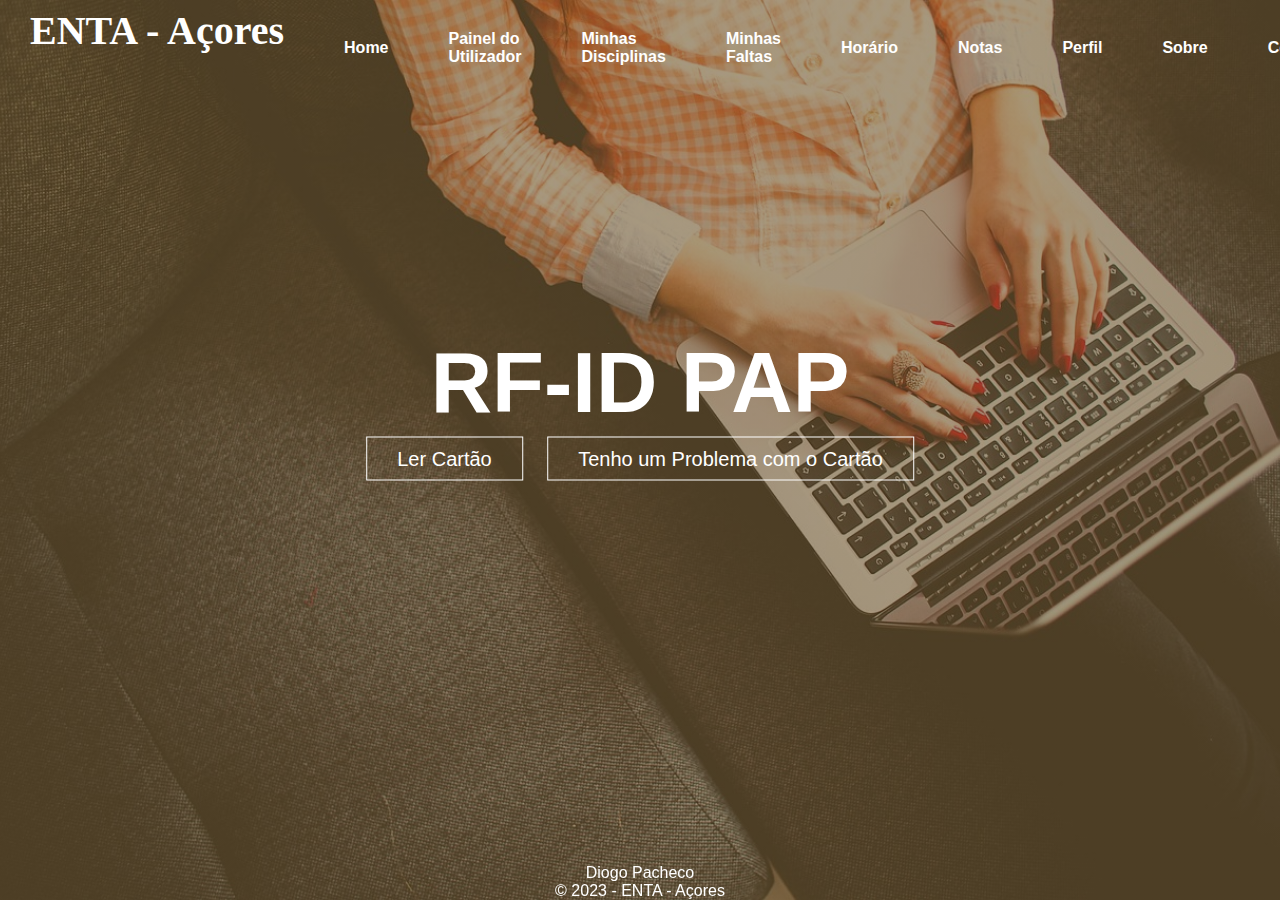
<file: index.html>
<!DOCTYPE html>
<html lang="en">
<head>
    <meta charset="UTF-8">
    <meta name="viewport" content="width=device-width, initial-scale=1.0">
    <title>ENTA - PRESENÇAS</title>
    
    <link rel="stylesheet" href="css/style.css">
    <link rel="stylesheet" href="https://pro.fontawesome.com/releases/v5.10.0/css/all.css">
</head>
<body>
    <div class="main">
        <div class="navbar">
            <h2 class="logo"> ENTA - Açores</h2>
        </div>
        <div class="menu">
            <ul>
                <li><a href="#">Home</a></li>
                <li><a href="/login.html">Painel do Utilizador</a></li>
                <li><a href="#">Minhas Disciplinas</a></li>
                <li><a href="#">Minhas Faltas</a></li>
                <li><a href="#">Horário</a></li>
                <li><a href="#">Notas</a></li>
                <li><a href="#">Perfil</a></li>
                <li><a href="#">Sobre</a></li>
                <li><a href="#">Contact</a></li>
                <li><a href="login.html">Log-out</a></li>
            </ul>
        </div>
        <div class="title">
            <h1>RF-ID PAP</h1>
        </div>
        <div class="button">
            <a href="#" class="btn">Ler Cartão</a>
            <a href="#" class="btn">Tenho um Problema com o Cartão</a>
        </div>
        <div class="footer">
            <p>Diogo Pacheco</p>
            <p>© 2023 - ENTA - Açores</p>
        </div>
    </div>
    
</body>
</html>
</file>
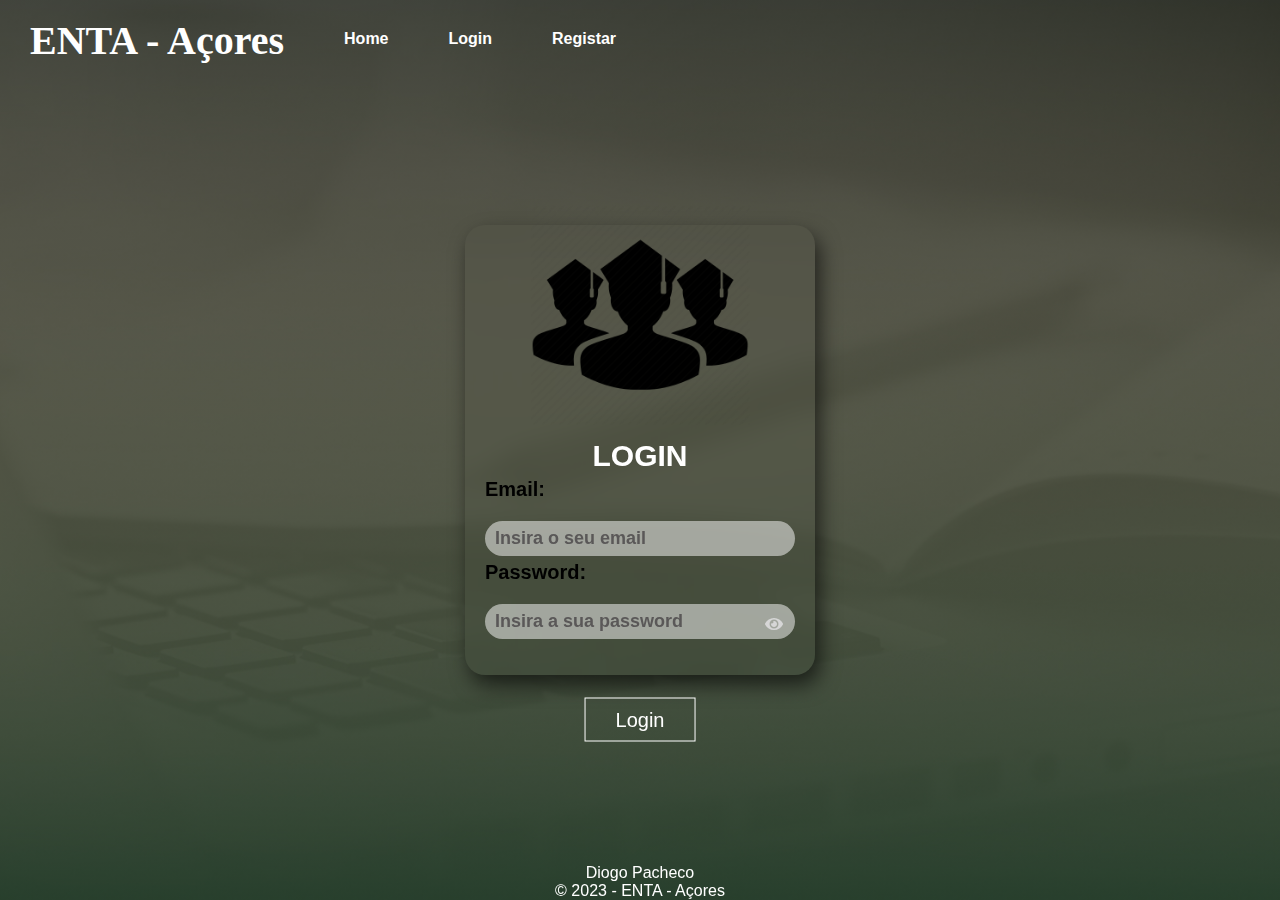
<file: login.html>
<!DOCTYPE html>
<html lang="en">
<head>
    <meta charset="UTF-8">
    <meta name="viewport" content="width=device-width, initial-scale=1.0">
    <title>ENTA - PRESENÇAS</title>
    
    <link rel="stylesheet" href="css/style-login.css">
    <link rel="stylesheet" href="https://pro.fontawesome.com/releases/v5.10.0/css/all.css">
</head>
<body>
    <div class="main">
        <div class="navbar">
            <h2 class="logo"> ENTA - Açores</h2>
        </div>
        <div class="menu">
            <ul>
                <li><a href="index.html">Home</a></li>
                <li><a href="login.php" class="active">Login</a></li>
                <li><a href="register.php">Registar</a></li>
            </ul>
        </div>
        <div class="login-box">
        <img src="/img/student-icon.jpg" class="avatar">
            <h2>LOGIN</h2>
            <h3>Email:</h3>
            <input type="text" name="" placeholder="Insira o seu email">
            <h3>Password:</h3>
            <input type="password" name="" placeholder="Insira a sua password">
            <i class="fas fa-eye" id="eye" onclick="see()"></i>
        </div>

        <div class="button">
            <a href="login.php" class="btn">Login</a>
        </div>

        <div class="footer">
            <p>Diogo Pacheco</p>
            <p>© 2023 - ENTA - Açores</p>
        </div>
</file>
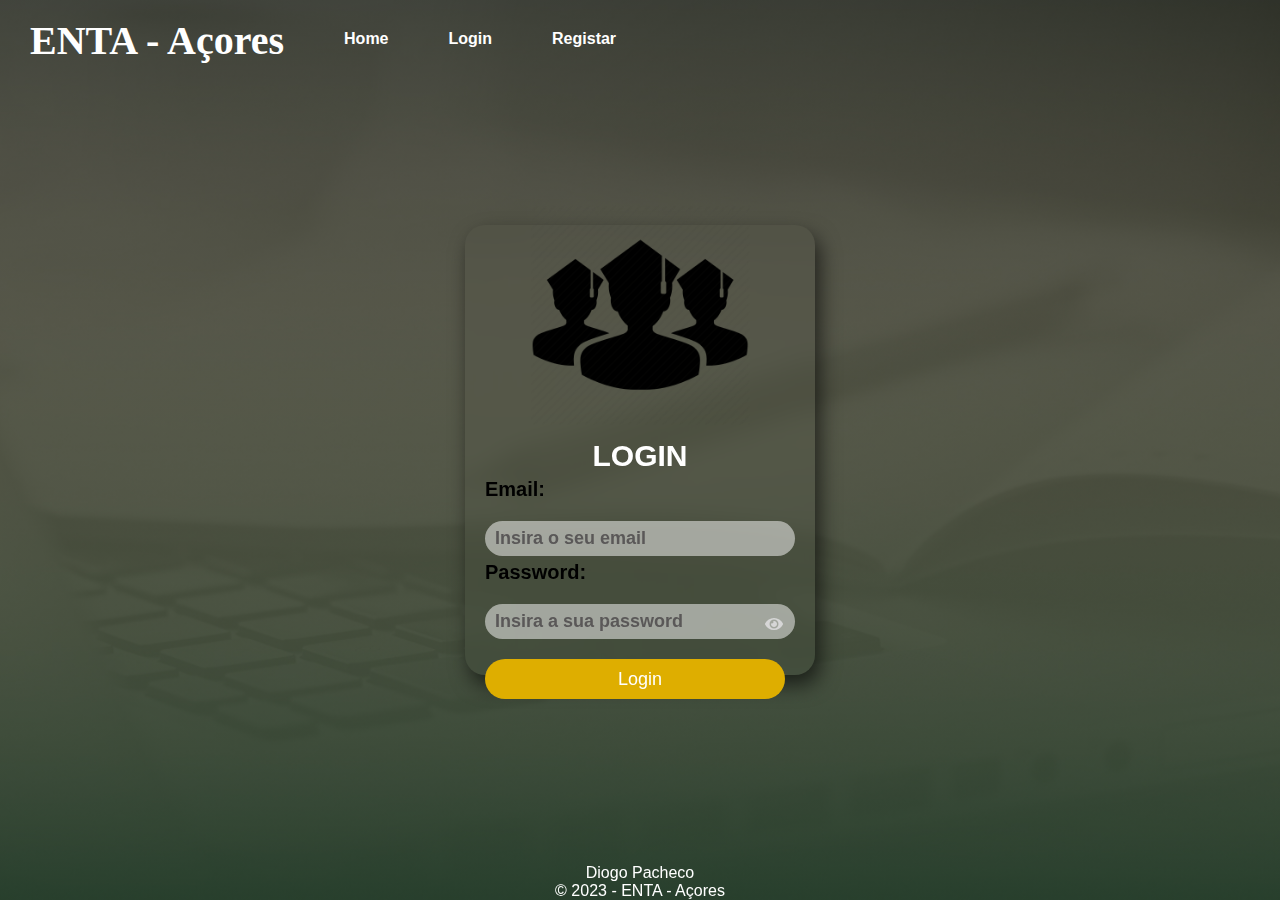
<file: html/login.html>
<!DOCTYPE html>
<html lang="en">
<head>
    <meta charset="UTF-8">
    <meta name="viewport" content="width=device-width, initial-scale=1.0">
    <title>ENTA - PRESENÇAS</title>
    
    <link rel="stylesheet" href="../css/style-login.css">
    <link rel="stylesheet" href="https://pro.fontawesome.com/releases/v5.10.0/css/all.css">
</head>
<body>
    <div class="main">
        <div class="navbar">
            <h2 class="logo"> ENTA - Açores</h2>
        </div>
        <div class="menu">
            <ul>
                <li><a href="index.html">Home</a></li>
                <li><a href="login.php" class="active">Login</a></li>
                <li><a href="register.php">Registar</a></li>
            </ul>
        </div>
        <div class="login-box">
        <img src="/img/student-icon.jpg" class="avatar">
            <h2>LOGIN</h2>
            <h3>Email:</h3>
            <input type="text" name="" placeholder="Insira o seu email">
            <h3>Password:</h3>
            <input type="password" name="" placeholder="Insira a sua password">
            <i class="fas fa-eye" id="eye" onclick="see()"></i>
            <input type="submit" name="" value="Login">
        </div>
        <div class="footer">
            <p>Diogo Pacheco</p>
            <p>© 2023 - ENTA - Açores</p>
        </div>
</file>
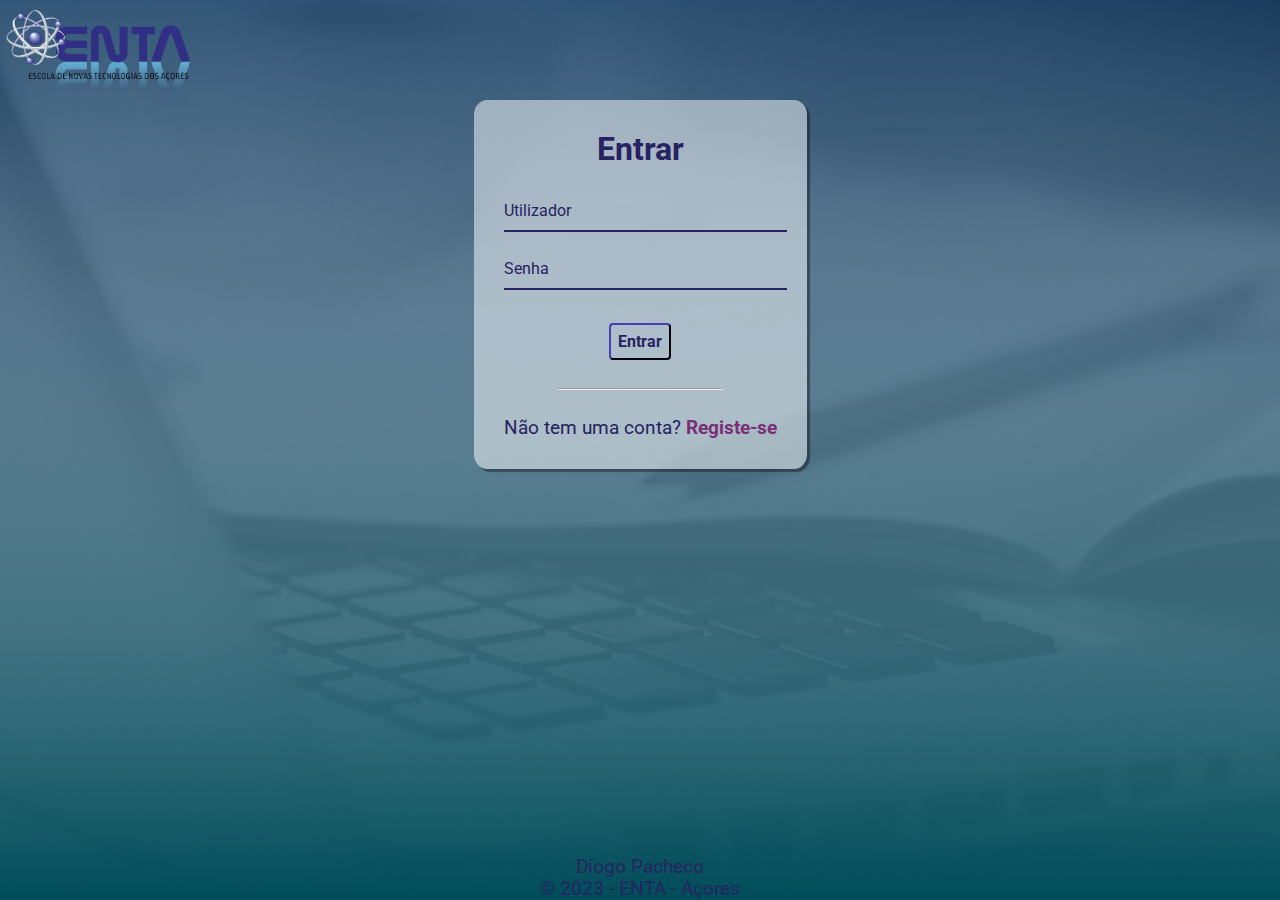
<file: html/signin.html>
<!DOCTYPE html>
<html lang="pt-br">
  <head>
    <meta charset="UTF-8" />
    <meta http-equiv="X-UA-Compatible" content="IE=edge" />
    <meta name="viewport" content="width=device-width, initial-scale=1.0" />
    <link rel="stylesheet" href="../css/signin.css" />
    <title>Login</title>
  </head>
  <body>
    <img src="../img/Logo-ENTA.png" alt="Minha Imagem" class="logo-enta">
    <div class="container">
        <div class="card">
          <h1>Entrar</h1>
      
          <div id="msgError"></div>
      
          <form id="loginForm" action="processar_login.php" method="POST">
            <div class="label-float">
              <input type="text" id="utilizador" name="utilizador" placeholder="" required />
              <label id="userLabel" for="utilizador">Utilizador</label>
            </div>
      
            <div class="label-float">
              <input type="password" id="senha" name="senha" placeholder="" required />
              <label id="senhaLabel" for="senha">Senha</label>
              <i class="fa fa-eye" aria-hidden="true"></i>
            </div>
      
            <div class="justify-center">
              <button type="submit">Entrar</button>
            </div>

            <div class="justify-center">
                <hr />
              </div>
      
              <p>
                Não tem uma conta?
                <a href="./signup.html">
                  Registe-se
                </a>
              </p>
            </div>
            
          </form>
        </div>
      </div>
    </div>

    <script src="../js/signin.js"></script>

    <div class="footer">
        <p>Diogo Pacheco</p>
        <p>© 2023 - ENTA - Açores</p>
    </div>

  </body>
</html>
</file>
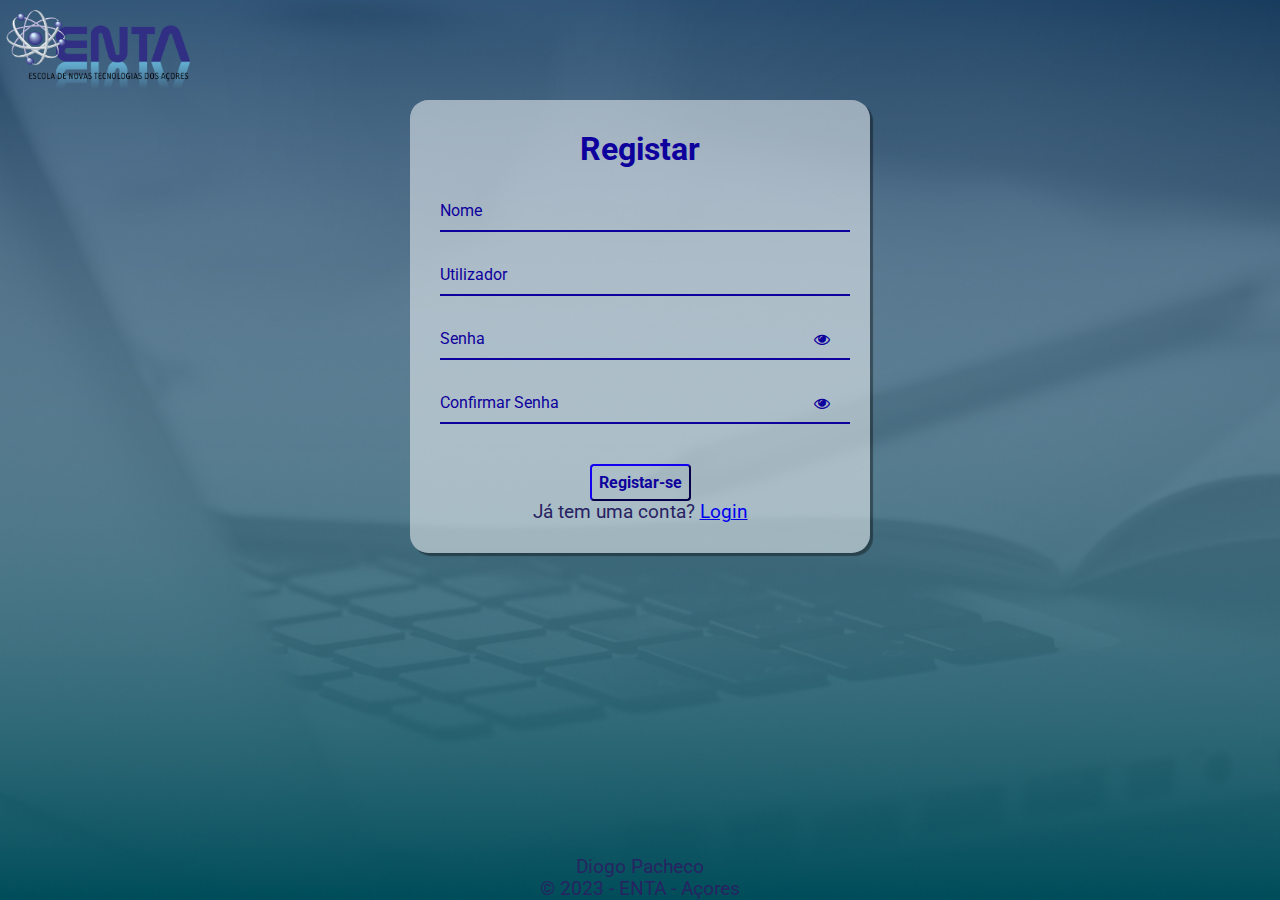
<file: html/signup.html>
<!DOCTYPE html>
<html lang="pt-br">
  <head>
    <meta charset="UTF-8" />
    <meta http-equiv="X-UA-Compatible" content="IE=edge" />
    <meta name="viewport" content="width=device-width, initial-scale=1.0" />
    <link
      rel="stylesheet"
      href="https://stackpath.bootstrapcdn.com/font-awesome/4.7.0/css/font-awesome.min.css"
    />
    <link rel="stylesheet" href="../css/signup.css" />
    <title>Singup</title>
  </head>
  <body>
    <img src="../img/Logo-ENTA.png" alt="Minha Imagem" class="logo-enta">
    <div class="container">
      <div class="card">
        <h1>Registar</h1>

        <div id="msgError"></div>
        <div id="msgSuccess"></div>

        <div class="label-float">
          <input type="text" id="nome" placeholder=" " required />
          <label id="labelNome" for="nome">Nome</label>
        </div>

        <div class="label-float">
          <input type="text" id="utilizador" placeholder=" " required />
          <label id="labelUtilizador" for="utilizador">Utilizador</label>
        </div>

        <div class="label-float">
          <input type="password" id="senha" placeholder=" " required />
          <label id="labelSenha" for="senha">Senha</label>
          <i id="verSenha" class="fa fa-eye" aria-hidden="true"></i>
        </div>

        <div class="label-float">
          <input type="password" id="confirmSenha" placeholder=" " required />
          <label id="labelConfirmSenha" for="confirmSenha"
            >Confirmar Senha</label
          >
          <i id="verConfirmSenha" class="fa fa-eye" aria-hidden="true"></i>
        </div>

        <div class="justify-center">
          <button onclick="cadastrar()">Registar-se</button>
        </div>

        <div class="justify-center">
        
        </div>

        <p>
        <p>
          Já tem uma conta?
          <a href="./signin.html">
            Login
          </a>
        </p>
      </div>
    </div>
      </div>
    </div>
        <div class="footer">
          <p>Diogo Pacheco</p>
          <p>© 2023 - ENTA - Açores</p>
        </div>

    <script src="../js/signup.js"></script>
  </body>
</html>
</file>
<file: css/style.css>
*{
    margin: 0;
    padding: 0;
}

.main{
    width: 100%;
    background: linear-gradient(to bottom, rgba(80,50,0,0.5)50%, rgba(80,50,0,0.5)50%), url(../img/1.jpg);
    background-position: center;
    background-size: cover;
    height: 100vh;
    font-family: sans-serif;
}

.navbar{
    width: 95%;
    height: auto;
    margin-left: 30px;

}

.logo{
    color: #ffffff;
    font-size: 40px;
    font-family: cursive;
    float: left;
    padding-top: .6%;
}

.menu{
    width: 600px;
    float: left;
    height: 70px;
}

ul{
    float: left;
    display: flex;
    padding-top: 30px;
    justify-content: center;
    align-items: center;
}

ul li{
    list-style: none;
    margin-left: 60px;
    font-size: 16px;
    font-family: Arial, Helvetica, sans-serif;
    font-weight: bold;
    transition: .3s ease;
}

ul li a{
    text-decoration: none;
    color: #ffffff;
    font-weight: bold;
    font-family: Arial, Helvetica, sans-serif;
    transition: .3s ease;
    
}

ul li a:hover{
    color: #deae00;
}

.search-box{
    width: 240px;
    height: 30px;
    padding: 8px;
    border-radius: 15px;
    float: right;
    background: #fff;
    border-radius: 40px;
    margin-top: 1%;
    margin-right: 2%;
}

.search-box .search-text{
    width: 190px;
    padding: 0 6px;
}

.search-btn{
    float: right;
    width: 30px;
    height: 30px;
    border-radius: 50%;
    background: #fff;
    display: flex;
    justify-content: center;
    align-items: center;
    transition: 0.4s;
    color: #000;
    cursor: pointer;
}

.search-text{
    border: none;
    background: none;
    outline: none;
    float: left;
    padding: 0;
    color: #000;
    font-size: 16px;
    transition: 0.4s;
    line-height: 30px;
}

.title{
    position:absolute;
    top: 40px;
    left: 50%;
    transform: translate(-50%,300%);
}

.title h1{
    cursor: pointer;
    font-family: Arial, Helvetica, sans-serif;
    color: #fff;
    font-size: 85px;
}

.button{
    position: absolute;
    top: 51%;
    left: 50%;
    transform: translate(-50%,-50%);
}

.btn{
    border: 1px solid #fff;
    padding: 10px 30px;
    color: #fff;
    text-decoration: none;
    transition: 0.6s ease;
    font-family: Arial, Helvetica, sans-serif;
    font-size: 20px;
    margin: 10px;
    transition: .3s ease;

}   

.btn:hover{
    background: #fff;
    color: #000;
}

.footer{
    position: fixed;
    left: 0;
    bottom: 0;
    width: 100%;
    color: white;
    text-align: center;
}

input{
    width: 300px;
    height: 35px;
    border-radius: 20px;
    border: none;
    outline: none;
    padding-left: 10px;
    background: rgba(255, 255, 255, 0.5);
    position: relative;
    margin-right: 40px;
}

.button-logout {
  align-items: center;
  appearance: none;
  background-color: #fff;
  border-radius: 24px;
  border-style: none;
  box-shadow: rgba(0, 0, 0, .2) 0 3px 5px -1px,rgba(0, 0, 0, .14) 0 6px 10px 0,rgba(0, 0, 0, .12) 0 1px 18px 0;
  box-sizing: border-box;
  color: #3c4043;
  cursor: pointer;
  display: inline-flex;
  fill: currentcolor;
  font-family: "Google Sans",Roboto,Arial,sans-serif;
  font-size: 14px;
  font-weight: 500;
  height: 48px;
  justify-content: center;
  letter-spacing: .25px;
  line-height: normal;
  max-width: 100%;
  overflow: visible;
  padding: 2px 24px;
  position: relative;
  text-align: center;
  text-transform: none;
  transition: box-shadow 280ms cubic-bezier(.4, 0, .2, 1),opacity 15ms linear 30ms,transform 270ms cubic-bezier(0, 0, .2, 1) 0ms;
  user-select: none;
  -webkit-user-select: none;
  touch-action: manipulation;
  width: auto;
  will-change: transform,opacity;
  z-index: 0;
}

.button-17:hover {
  background: #F6F9FE;
  color: #174ea6;
}

.button-17:active {
  box-shadow: 0 4px 4px 0 rgb(60 64 67 / 30%), 0 8px 12px 6px rgb(60 64 67 / 15%);
  outline: none;
}

.button-17:focus {
  outline: none;
  border: 2px solid #4285f4;
}

.button-17:not(:disabled) {
  box-shadow: rgba(60, 64, 67, .3) 0 1px 3px 0, rgba(60, 64, 67, .15) 0 4px 8px 3px;
}

.button-17:not(:disabled):hover {
  box-shadow: rgba(60, 64, 67, .3) 0 2px 3px 0, rgba(60, 64, 67, .15) 0 6px 10px 4px;
}

.button-17:not(:disabled):focus {
  box-shadow: rgba(60, 64, 67, .3) 0 1px 3px 0, rgba(60, 64, 67, .15) 0 4px 8px 3px;
}

.button-17:not(:disabled):active {
  box-shadow: rgba(60, 64, 67, .3) 0 4px 4px 0, rgba(60, 64, 67, .15) 0 8px 12px 6px;
}

.button-17:disabled {
  box-shadow: rgba(60, 64, 67, .3) 0 1px 3px 0, rgba(60, 64, 67, .15) 0 4px 8px 3px;
}
</file>
<file: css/style-login.css>
*{
    margin: 0;
    padding: 0;
}

.main{
    width: 100%;
    background: linear-gradient(to bottom, rgba(80,50,0,0.5)50%, rgba(80,50,0,0.5)50%), url(../img/login-page-bg.jpg);
    background-position: center;
    background-size: cover;
    height: 100vh;
    font-family: sans-serif;
}

.navbar{
    width: 95%;
    height: auto;
    margin-left: 30px;

}

.logo{
    color: #ffffff;
    font-size: 40px;
    font-family: cursive;
    float: left;
    padding-top: .6%;
}

.menu{
    width: 600px;
    float: left;
    height: 70px;
}

ul{
    float: left;
    display: flex;
    padding-top: 30px;
    justify-content: center;
}

ul li{
    list-style: none;
    margin-left: 60px;
    font-size: 16px;
}

ul li a{
    text-decoration: none;
    color: #fff;
    font-weight: bold;
    font-family: Arial, Helvetica, sans-serif;
}

ul li a:hover{
    color: #deae00;
}

.search-box{
    width: 240px;
    height: 30px;
    padding: 8px;
    border-radius: 15px;
    float: right;
    background: #fff;
    border-radius: 40px;
    margin-top: 1%;
    margin-right: 2%;
}

.search-box .search-text{
    width: 190px;
    padding: 0 6px;
}

.search-box .search-btn{
    float: right;
    width: 30px;
    height: 30px;
    border-radius: 50%;
    background: #deae00;
    display: flex;
    justify-content: center;
    align-items: center;
}

.search-text{
    font-size: 15px;
    color: #000000;
    border: none;
    outline: none;
    background: none;
    float: left;
    margin-top: 2px;
    margin-left: 5px;
    font-weight: bold;
}

.title{
    position:absolute;
    top: 40px;
    left: 50%;
    transform: translate(-50%,300%);
}

.title h1{
    cursor: pointer;
    font-family: Arial, Helvetica, sans-serif;
    color: #fff;
    font-size: 85px;
}

.button{
    position: absolute;
    top: 80%;
    left: 50%;
    transform: translate(-50%,-50%);
}

.btn{
    border: 1px solid #fff;
    padding: 10px 30px;
    color: #fff;
    text-decoration: none;
    transition: 0.6s ease;
    font-family: Arial, Helvetica, sans-serif;
    font-size: 20px;
    margin: 10px;
    margin-top: 200px;

    transition: .3s ease;
}   

.btn:hover{
    background: #fff;
    color: #000;
}

.footer{
    position: fixed;
    left: 0;
    bottom: 0;
    width: 100%;
    color: white;
    text-align: center;
}

.login-box{
    width: 350px;
    height: 450px;
    background: radial-gradient();
    box-shadow: 5px 10px 20px rgba(0, 0, 0, 0.6);
    backdrop-filter: blur(10px);
    border-radius: 20px;
    position: absolute;
    left: 50%;
    top: 50%;
    transform: translate(-50%, -50%);
}

img{
    width: 220px;
    height: 220px;
    margin-left: 65px;
    margin-top: -20px;
}

h2{
    text-align: center;
    margin-top: -20px;
    font-family: Arial, Helvetica, sans-serif;
    color: #ffffff;
    font-size: 30px;
    margin-top: 10px;

}

h3,input{
    font-family: Arial, Helvetica, sans-serif;
    margin-left: 20px;
    color: #000000;
    font-size: 18px;
}

h3{
    font-size:20px;
    margin-bottom: 20px;
    margin-top: 5px;
}

input{
    width: 300px;
    height: 35px;
    border-radius: 20px;
    border: none;
    outline: none;
    padding-left: 10px;
    background: rgba(255, 255, 255, 0.5);
    transition: background 0.3s ease;
}

input:hover{
    background: rgba(255, 255, 255, 0.8);
}



.login-box #eye {
    position: absolute;
    top: 50%;
    transform: translateY(-50%);
    right: 5px;
}

::placeholder{
    color: #5a5858;
    font-weight: bold;
}

.login-box #eye {
    position: absolute;
    top: 89.9%;
    transform: translateY(-50%);
    right: 5px;
    color: #d6d6d6; /* Altere a cor do ícone para cinza claro */
    cursor: pointer; /* Adicione um cursor de apontar para indicar interatividade */
    line-height: 35px;
    bottom: 0;
    left: 300px
}

.login-box #eye:hover {
    color: #000000;
}

.login-box input[type="submit"]{
    border: none;
    outline: none;
    height: 40px;
    color: #fff;
    font-size: 18px;
    background: #deae00;
    cursor: pointer;
    border-radius: 20px;
    margin-top: 20px;
    margin-left: 20px;
    transition: .3s ease;
}

.login-box input[type="submit"]:hover{
    background: #000000;
    color: #fff;
}

.login-box a{
    text-decoration: none;
    font-size: 14px;
    color: #fff;
    margin-left: 20px;
    font-family: Arial, Helvetica, sans-serif;
}

.login-box a:hover{
    color: #000000;
}

.login-box #eye {
    position: absolute;
    top: 89.9%;
    transform: translateY(-50%);
    right: 5px;
    color: #d6d6d6; /* Altere a cor do ícone para cinza claro */
    cursor: pointer; /* Adicione um cursor de apontar para indicar interatividade */
    line-height: 35px;
    bottom: 0;
    left: 300px
}

.login-box #eye:hover {
    color: #000000;
}

.login-box #eye2 {
    position: absolute;
    top: 89.9%;
    transform: translateY(-50%);
    right: 5px;
    color: #d6d6d6; /* Altere a cor do ícone para cinza claro */
    cursor: pointer; /* Adicione um cursor de apontar para indicar interatividade */
    line-height: 35px;
    bottom: 0;
    left: 300px
}

.login-box #eye2:hover {
    color: #000000;
}
</file>
<file: css/signin.css>
@import url('https://fonts.googleapis.com/css2?family=Roboto:ital,wght@0,100;0,300;0,400;0,500;0,700;0,900;1,100;1,300;1,400;1,500;1,700;1,900&display=swap');

* {
  margin: 0;
  padding: 0;
  font-family: 'Roboto', sans-serif;
}

body {
  background-image: url("../img/login-page-bg.jpg");
  background-repeat: no-repeat;
  background-size: cover;
  background-attachment: fixed
  
}

.container {
  display: flex;
  justify-content: center;
  width: 100%;
  margin-top: 100px;
}

.card {
  background-color: #ffffff80;
  padding: 30px;
  border-radius: 4%;
  box-shadow: 3px 3px 1px 0px #00000060
}

h1{
  text-align: center;
  margin-bottom: 20px;
  color: #272262
}

.label-float input{
  width: 100%;
  padding: 5px 5px;
  display: inline-block;
  border: 0;
  border-bottom: 2px solid #272262;
  background-color: transparent;
  outline: none;
  min-width: 180px;
  font-size: 16px;
  transition: all .3s ease-out;
  border-radius: 0;
  
}

.label-float{
  position: relative;
  padding-top: 13px;
  margin-top: 5%;
  margin-bottom: 5%;
}

.label-float input:focus{
  border-bottom: 2px solid #4038a0;
}

.label-float label{
  color: #272262;
  position: absolute;
  top: 0;
  left: 0;
  margin-top: 13px;
  transition: all .3s ease-out;
}

.label-float input:focus + label,
.label-float input:valid + label{
  font-size: 13px;
  margin-top: 0;
  color: #4038a0
}

button{
  background-color: transparent;
  border-color: #272262;
  color: #272262;
  padding: 7px;
  font-weight: bold;
  font-size: 12pt;
  margin-top: 20px;
  border-radius: 4px;
  cursor: pointer;
  outline: none;
  transition: all .4s ease-out;
}

button:hover{
  background-color: #272262;
  color: #fff;
}

.justify-center{
  display: flex;
  justify-content: center;
}

hr{
  margin-top: 10%;
  margin-bottom: 10%;
  width: 60%;
}

p{
  color: #272262;
  font-size: 14pt;
  text-align: center;
}

a{
  color: #7a3077;
  font-weight: bold;
  text-decoration: none;
  transition: all .3s ease-out;
}

a:hover{
  color: #272262;
}

.fa-eye{
  position: absolute;
  top: 15px;
  right: 10px;
  cursor: pointer;
  color: #272262;
}

 #msgError{
  text-align: center;
  color: #ff0000;
  background-color: #ffbbbb;
  padding: 10px;
  border-radius: 4px;
  display: none;
}

.logo-enta{
    position: absolute;
    top: 0;
    left: 0;
    height: 100px;
    width: 200px;
}

.footer{
    position: fixed;
    left: 0;
    bottom: 0;
    width: 100%;
    color: white;
    text-align: center;
}
</file>
<file: css/signup.css>
@import url('https://fonts.googleapis.com/css2?family=Roboto:ital,wght@0,100;0,300;0,400;0,500;0,700;0,900;1,100;1,300;1,400;1,500;1,700;1,900&display=swap');

* {
  margin: 0;
  padding: 0;
  font-family: 'Roboto', sans-serif;
}

body {
  background-image: url("../img/login-page-bg.jpg");
  background-repeat: no-repeat;
  background-size: cover;
  background-attachment: fixed
  
}

p{
    color: #272262;
    font-size: 14pt;
    text-align: center;
  }

.container {
  display: flex;
  justify-content: center;
  width: 100%;
  margin-top: 100px;
}

.card {
  background-color: #ffffff80;
  padding: 30px;
  border-radius: 4%;
  box-shadow: 3px 3px 1px 0px #00000060;
  width: 400px;
}

h1{
  text-align: center;
  margin-bottom: 20px;
  color: #0d009c
}

.label-float input{
  width: 100%;
  padding: 5px 5px;
  display: inline-block;
  border: 0;
  border-bottom: 2px solid #0d009c;
  background-color: transparent;
  outline: none;
  min-width: 180px;
  font-size: 16px;
  transition: all .3s ease-out;
  border-radius: 0;
  
}

.label-float{
  position: relative;
  padding-top: 13px;
  margin-top: 5%;
  margin-bottom: 5%;
}

.label-float input:focus{
  border-bottom: 2px solid #4038a0;
}

.label-float label{
  color: #0d009c;
  position: absolute;
  top: 0;
  left: 0;
  margin-top: 13px;
  transition: all .3s ease-out;
}

.label-float input:focus + label,
.label-float input:valid + label{
  font-size: 13px;
  margin-top: 0;
  color: #4038a0
}

button{
  background-color: transparent;
  border-color: #0d009c;
  color: #0d009c;
  padding: 7px;
  font-weight: bold;
  font-size: 12pt;
  margin-top: 20px;
  border-radius: 4px;
  cursor: pointer;
  outline: none;
  transition: all .4s ease-out;
}

button:hover{
  background-color: #0d009c;
  color: #fff;
}

.justify-center{
  display: flex;
  justify-content: center;
}

.fa-eye{
  position: absolute;
  top: 15px;
  right: 10px;
  cursor: pointer;
  color: #0d009c;
}

#msgError{
  text-align: center;
  color: #ff0000;
  background-color: #ffbbbb;
  padding: 10px;
  border-radius: 4px;
  display: none;
}

#msgSuccess{
  text-align: center;
  color: #00bb00;
  background-color: #bbffbe;
  padding: 10px;
  border-radius: 4px;
  display: none;
}

.logo-enta{
    position: absolute;
    top: 0;
    left: 0;
    height: 100px;
    width: 200px;
}

.footer{
    position: fixed;
    left: 0;
    bottom: 0;
    width: 100%;
    color: white;
    text-align: center;
}
</file>
